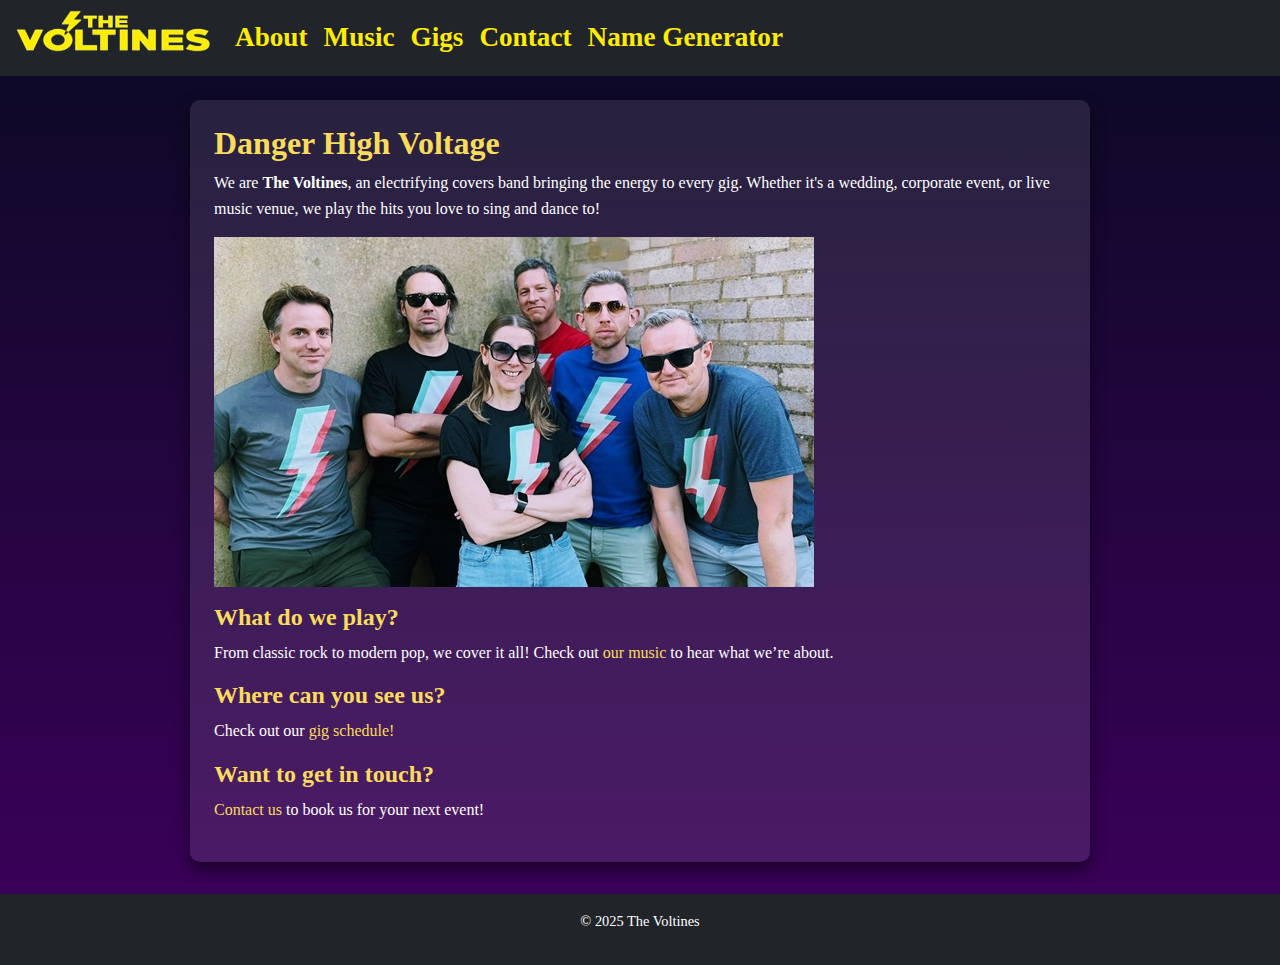
<file: index.html>
<!DOCTYPE html>
<html lang="en">
<head>
    <meta charset="UTF-8">
    <meta name="viewport" content="width=device-width, initial-scale=1.0">
    <title>Home</title>
    <link href="https://cdn.jsdelivr.net/npm/bootstrap@5.3.0/dist/css/bootstrap.min.css" rel="stylesheet">
    <link rel="stylesheet" href="css/style.css">
</head>
<body>
    <!-- Navigation Bar -->
    <nav class="navbar navbar-expand-lg navbar-dark bg-dark">
        <div class="container-fluid">
            <a href="/"><img src="img/logo.png" width="200" height="55" id="logo"></a>
            <button class="navbar-toggler" type="button" data-bs-toggle="collapse" data-bs-target="#navbarNav" aria-controls="navbarNav" aria-expanded="false" aria-label="Toggle navigation">
                <span class="navbar-toggler-icon"></span>
            </button>
            <div class="collapse navbar-collapse" id="navbarNav">
                <ul class="navbar-nav">
                    <li class="nav-item"><a class="nav-link" href="about.html">About</a></li>
                    <li class="nav-item"><a class="nav-link" href="music.html">Music</a></li>
                    <li class="nav-item"><a class="nav-link" href="gigs.html">Gigs</a></li>
                    <li class="nav-item"><a class="nav-link" href="contact.html">Contact</a></li>
                    <li class="nav-item"><a class="nav-link" href="name_generator.html">Name Generator</a></li>
                </ul>
            </div>
        </div>
    </nav>

    <!-- Page Content -->
    <div class="container mt-4">
        <h1>Danger High Voltage</h1>
<p>We are <strong>The Voltines</strong>, an electrifying covers band bringing the energy to every gig. Whether it's a wedding, corporate event, or live music venue, we play the hits you love to sing and dance to!</p>
<p><img alt="The Voltines Band Photo" class="img-fluid" src="img/band-greenway.jpg"/></p>
<h2>What do we play?</h2>
<p>From classic rock to modern pop, we cover it all! Check out <a href="music.html">our music</a> to hear what we’re about.</p>
<h2>Where can you see us?</h2>
<p>Check out our  <a href="gigs.html">gig schedule!</a></p>
<h2>Want to get in touch?</h2>
<p><a href="contact.html">Contact us</a> to book us for your next event!</p>
    </div>

    <!-- Footer -->
    <footer class="bg-dark text-white text-center py-3">
        <p>&copy; 2025 The Voltines</p>
    </footer>

    <script src="https://cdn.jsdelivr.net/npm/bootstrap@5.3.0/dist/js/bootstrap.bundle.min.js"></script>
</body>
</html>
</file>
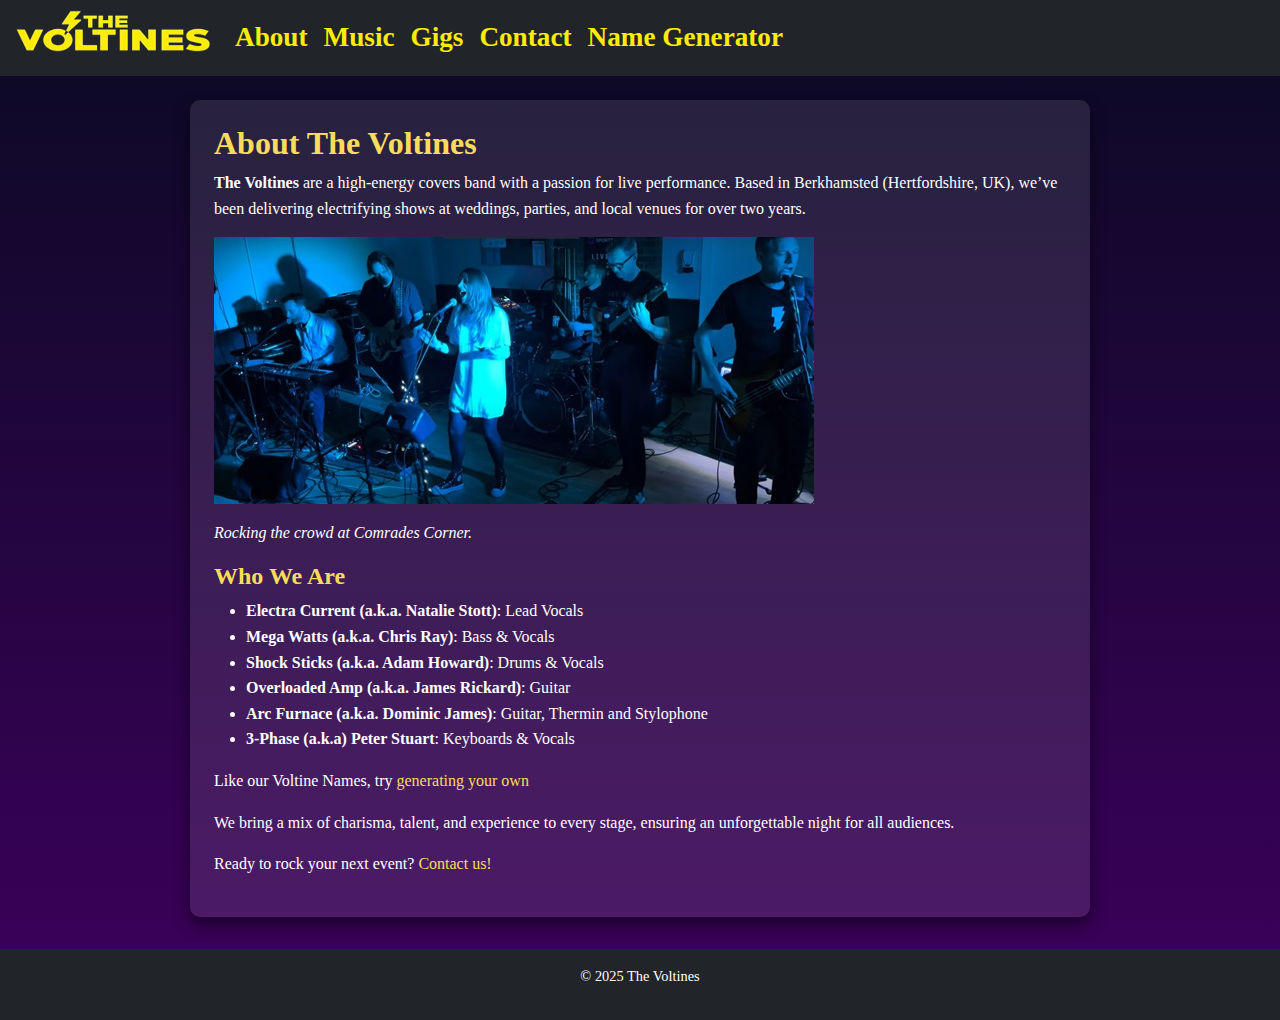
<file: about.html>
<!DOCTYPE html>
<html lang="en">
<head>
    <meta charset="UTF-8">
    <meta name="viewport" content="width=device-width, initial-scale=1.0">
    <title>About</title>
    <link href="https://cdn.jsdelivr.net/npm/bootstrap@5.3.0/dist/css/bootstrap.min.css" rel="stylesheet">
    <link rel="stylesheet" href="css/style.css">
</head>
<body>
    <!-- Navigation Bar -->
    <nav class="navbar navbar-expand-lg navbar-dark bg-dark">
        <div class="container-fluid">
            <a href="/"><img src="img/logo.png" width="200" height="55" id="logo"></a>
            <button class="navbar-toggler" type="button" data-bs-toggle="collapse" data-bs-target="#navbarNav" aria-controls="navbarNav" aria-expanded="false" aria-label="Toggle navigation">
                <span class="navbar-toggler-icon"></span>
            </button>
            <div class="collapse navbar-collapse" id="navbarNav">
                <ul class="navbar-nav">
                    <li class="nav-item"><a class="nav-link" href="about.html">About</a></li>
                    <li class="nav-item"><a class="nav-link" href="music.html">Music</a></li>
                    <li class="nav-item"><a class="nav-link" href="gigs.html">Gigs</a></li>
                    <li class="nav-item"><a class="nav-link" href="contact.html">Contact</a></li>
                    <li class="nav-item"><a class="nav-link" href="name_generator.html">Name Generator</a></li>
                </ul>
            </div>
        </div>
    </nav>

    <!-- Page Content -->
    <div class="container mt-4">
        <h1>About The Voltines</h1>
<p><strong>The Voltines</strong> are a high-energy covers band with a passion for live performance. Based in Berkhamsted (Hertfordshire, UK), we’ve been delivering electrifying shows at weddings, parties, and local venues for over two years.</p>
<p><img alt="Rocking the crowd at Comrades Corner" class="img-fluid" src="img/comrades-corner.jpg"/></p>
<p><em>Rocking the crowd at Comrades Corner.</em></p>
<h2>Who We Are</h2>
<ul>
<li><strong>Electra Current (a.k.a. Natalie Stott)</strong>: Lead Vocals  </li>
<li><strong>Mega Watts (a.k.a. Chris Ray)</strong>: Bass &amp; Vocals  </li>
<li><strong>Shock Sticks (a.k.a. Adam Howard)</strong>: Drums &amp; Vocals  </li>
<li><strong>Overloaded Amp (a.k.a. James Rickard)</strong>: Guitar</li>
<li><strong>Arc Furnace (a.k.a. Dominic James)</strong>: Guitar, Thermin and Stylophone</li>
<li><strong>3-Phase (a.k.a) Peter Stuart</strong>: Keyboards &amp; Vocals</li>
</ul>
<p>Like our Voltine Names, try <a href="name_generator.html">generating your own</a></p>
<p>We bring a mix of charisma, talent, and experience to every stage, ensuring an unforgettable night for all audiences.</p>
<p>Ready to rock your next event? <a href="contact.html">Contact us!</a></p>
    </div>

    <!-- Footer -->
    <footer class="bg-dark text-white text-center py-3">
        <p>&copy; 2025 The Voltines</p>
    </footer>

    <script src="https://cdn.jsdelivr.net/npm/bootstrap@5.3.0/dist/js/bootstrap.bundle.min.js"></script>
</body>
</html>
</file>
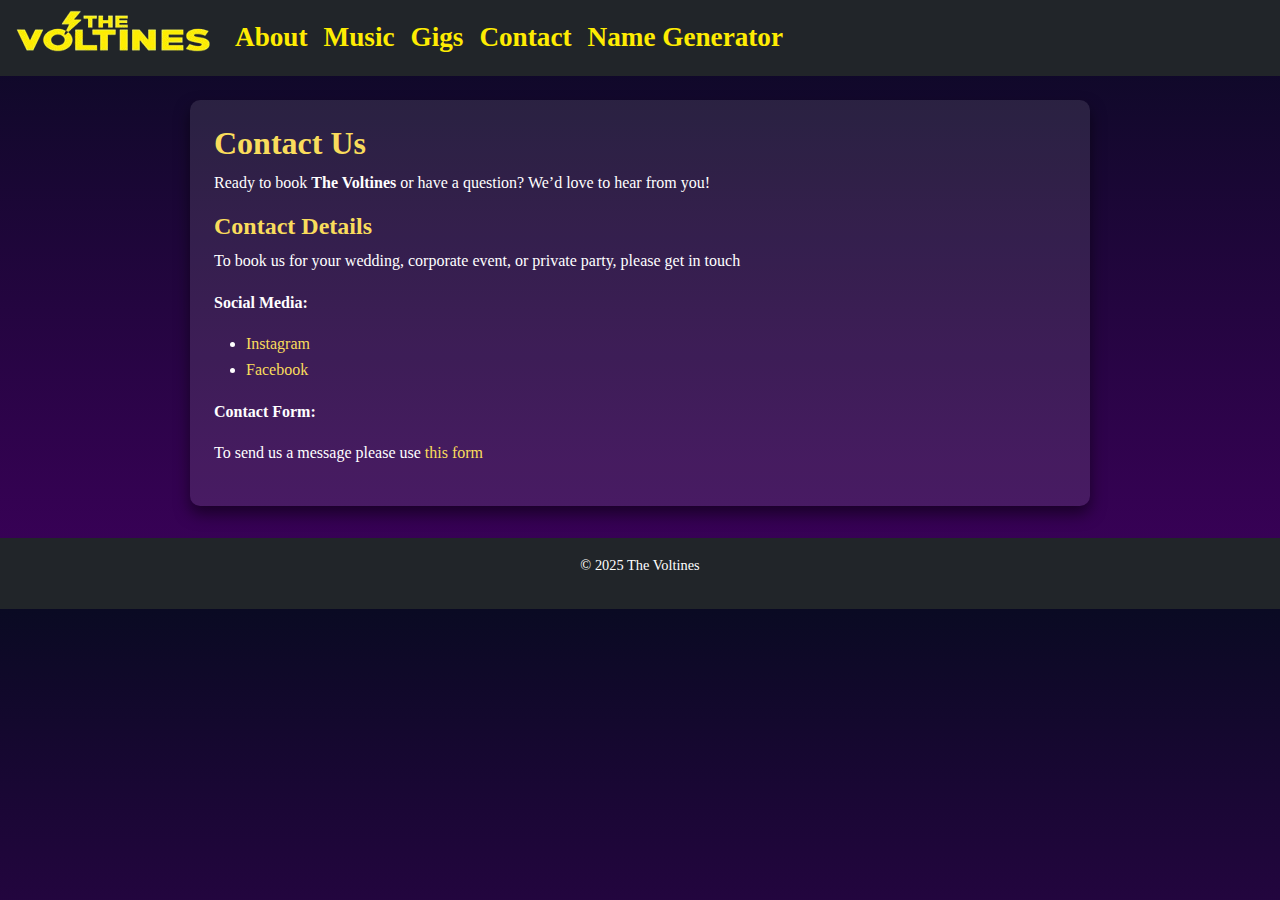
<file: contact.html>
<!DOCTYPE html>
<html lang="en">
<head>
    <meta charset="UTF-8">
    <meta name="viewport" content="width=device-width, initial-scale=1.0">
    <title>Contact</title>
    <link href="https://cdn.jsdelivr.net/npm/bootstrap@5.3.0/dist/css/bootstrap.min.css" rel="stylesheet">
    <link rel="stylesheet" href="css/style.css">
</head>
<body>
    <!-- Navigation Bar -->
    <nav class="navbar navbar-expand-lg navbar-dark bg-dark">
        <div class="container-fluid">
            <a href="/"><img src="img/logo.png" width="200" height="55" id="logo"></a>
            <button class="navbar-toggler" type="button" data-bs-toggle="collapse" data-bs-target="#navbarNav" aria-controls="navbarNav" aria-expanded="false" aria-label="Toggle navigation">
                <span class="navbar-toggler-icon"></span>
            </button>
            <div class="collapse navbar-collapse" id="navbarNav">
                <ul class="navbar-nav">
                    <li class="nav-item"><a class="nav-link" href="about.html">About</a></li>
                    <li class="nav-item"><a class="nav-link" href="music.html">Music</a></li>
                    <li class="nav-item"><a class="nav-link" href="gigs.html">Gigs</a></li>
                    <li class="nav-item"><a class="nav-link" href="contact.html">Contact</a></li>
                    <li class="nav-item"><a class="nav-link" href="name_generator.html">Name Generator</a></li>
                </ul>
            </div>
        </div>
    </nav>

    <!-- Page Content -->
    <div class="container mt-4">
        <h1>Contact Us</h1>
<p>Ready to book <strong>The Voltines</strong> or have a question? We’d love to hear from you!</p>
<h2>Contact Details</h2>
<p>To book us for your wedding, corporate event, or private party, please get in touch</p>
<p><strong>Social Media:</strong> </p>
<ul>
<li><a href="https://www.instagram.com/voltinesband/profilecard/?igsh=MTRvM3F1bWxvNnZhbg==">Instagram</a> </li>
<li><a href="https://www.facebook.com/profile.php?id=61568197830859">Facebook</a> </li>
</ul>
<p><strong>Contact Form:</strong> </p>
<p>To send us a message please use <a href="https://docs.google.com/forms/d/e/1FAIpQLScPvHUSxz1SO5exwf4hsLrJLEWIgl3pLtvekLAhjblnADF1OA/viewform?embedded=false">this form</a></p>
    </div>

    <!-- Footer -->
    <footer class="bg-dark text-white text-center py-3">
        <p>&copy; 2025 The Voltines</p>
    </footer>

    <script src="https://cdn.jsdelivr.net/npm/bootstrap@5.3.0/dist/js/bootstrap.bundle.min.js"></script>
</body>
</html>
</file>
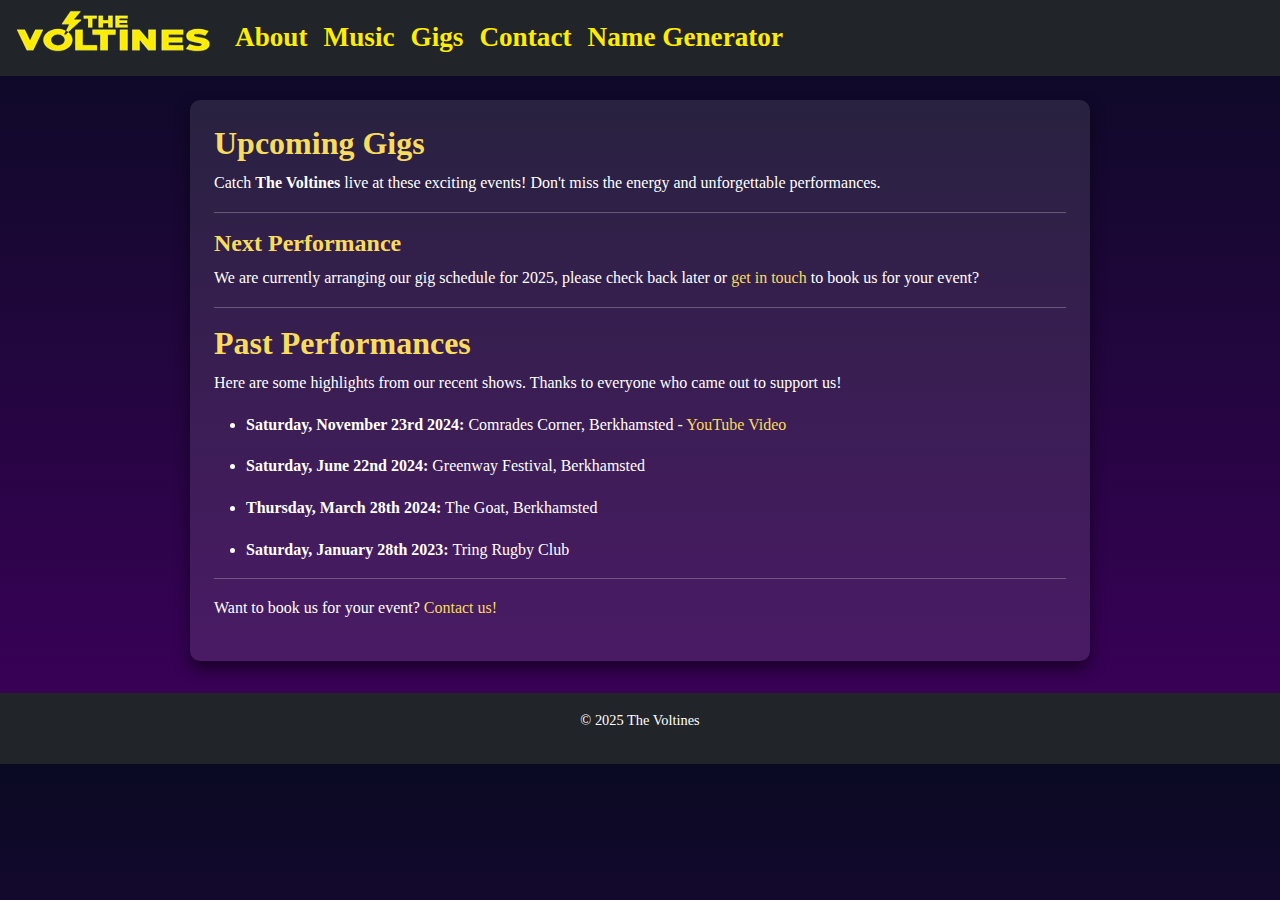
<file: gigs.html>
<!DOCTYPE html>
<html lang="en">
<head>
    <meta charset="UTF-8">
    <meta name="viewport" content="width=device-width, initial-scale=1.0">
    <title>Gigs</title>
    <link href="https://cdn.jsdelivr.net/npm/bootstrap@5.3.0/dist/css/bootstrap.min.css" rel="stylesheet">
    <link rel="stylesheet" href="css/style.css">
</head>
<body>
    <!-- Navigation Bar -->
    <nav class="navbar navbar-expand-lg navbar-dark bg-dark">
        <div class="container-fluid">
            <a href="/"><img src="img/logo.png" width="200" height="55" id="logo"></a>
            <button class="navbar-toggler" type="button" data-bs-toggle="collapse" data-bs-target="#navbarNav" aria-controls="navbarNav" aria-expanded="false" aria-label="Toggle navigation">
                <span class="navbar-toggler-icon"></span>
            </button>
            <div class="collapse navbar-collapse" id="navbarNav">
                <ul class="navbar-nav">
                    <li class="nav-item"><a class="nav-link" href="about.html">About</a></li>
                    <li class="nav-item"><a class="nav-link" href="music.html">Music</a></li>
                    <li class="nav-item"><a class="nav-link" href="gigs.html">Gigs</a></li>
                    <li class="nav-item"><a class="nav-link" href="contact.html">Contact</a></li>
                    <li class="nav-item"><a class="nav-link" href="name_generator.html">Name Generator</a></li>
                </ul>
            </div>
        </div>
    </nav>

    <!-- Page Content -->
    <div class="container mt-4">
        <h1>Upcoming Gigs</h1>
<p>Catch <strong>The Voltines</strong> live at these exciting events! Don't miss the energy and unforgettable performances.</p>
<hr/>
<h2>Next Performance</h2>
<p>We are currently arranging our gig schedule for 2025, please check back later or <a href="contact.html">get in touch</a> to book us for your event? </p>
<hr/>
<h1>Past Performances</h1>
<p>Here are some highlights from our recent shows. Thanks to everyone who came out to support us!</p>
<ul>
<li>
<p><strong>Saturday, November 23rd 2024:</strong> Comrades Corner, Berkhamsted - <a href="https://www.youtube.com/playlist?list=PLw5R-srekOnHNYEg2qVXjqzlteNRqiKa8">YouTube Video</a></p>
</li>
<li>
<p><strong>Saturday, June 22nd 2024:</strong> Greenway Festival, Berkhamsted</p>
</li>
<li>
<p><strong>Thursday, March 28th 2024:</strong> The Goat, Berkhamsted</p>
</li>
<li>
<p><strong>Saturday, January 28th 2023:</strong> Tring Rugby Club</p>
</li>
</ul>
<hr/>
<p>Want to book us for your event? <a href="contact.html">Contact us!</a></p>
    </div>

    <!-- Footer -->
    <footer class="bg-dark text-white text-center py-3">
        <p>&copy; 2025 The Voltines</p>
    </footer>

    <script src="https://cdn.jsdelivr.net/npm/bootstrap@5.3.0/dist/js/bootstrap.bundle.min.js"></script>
</body>
</html>
</file>
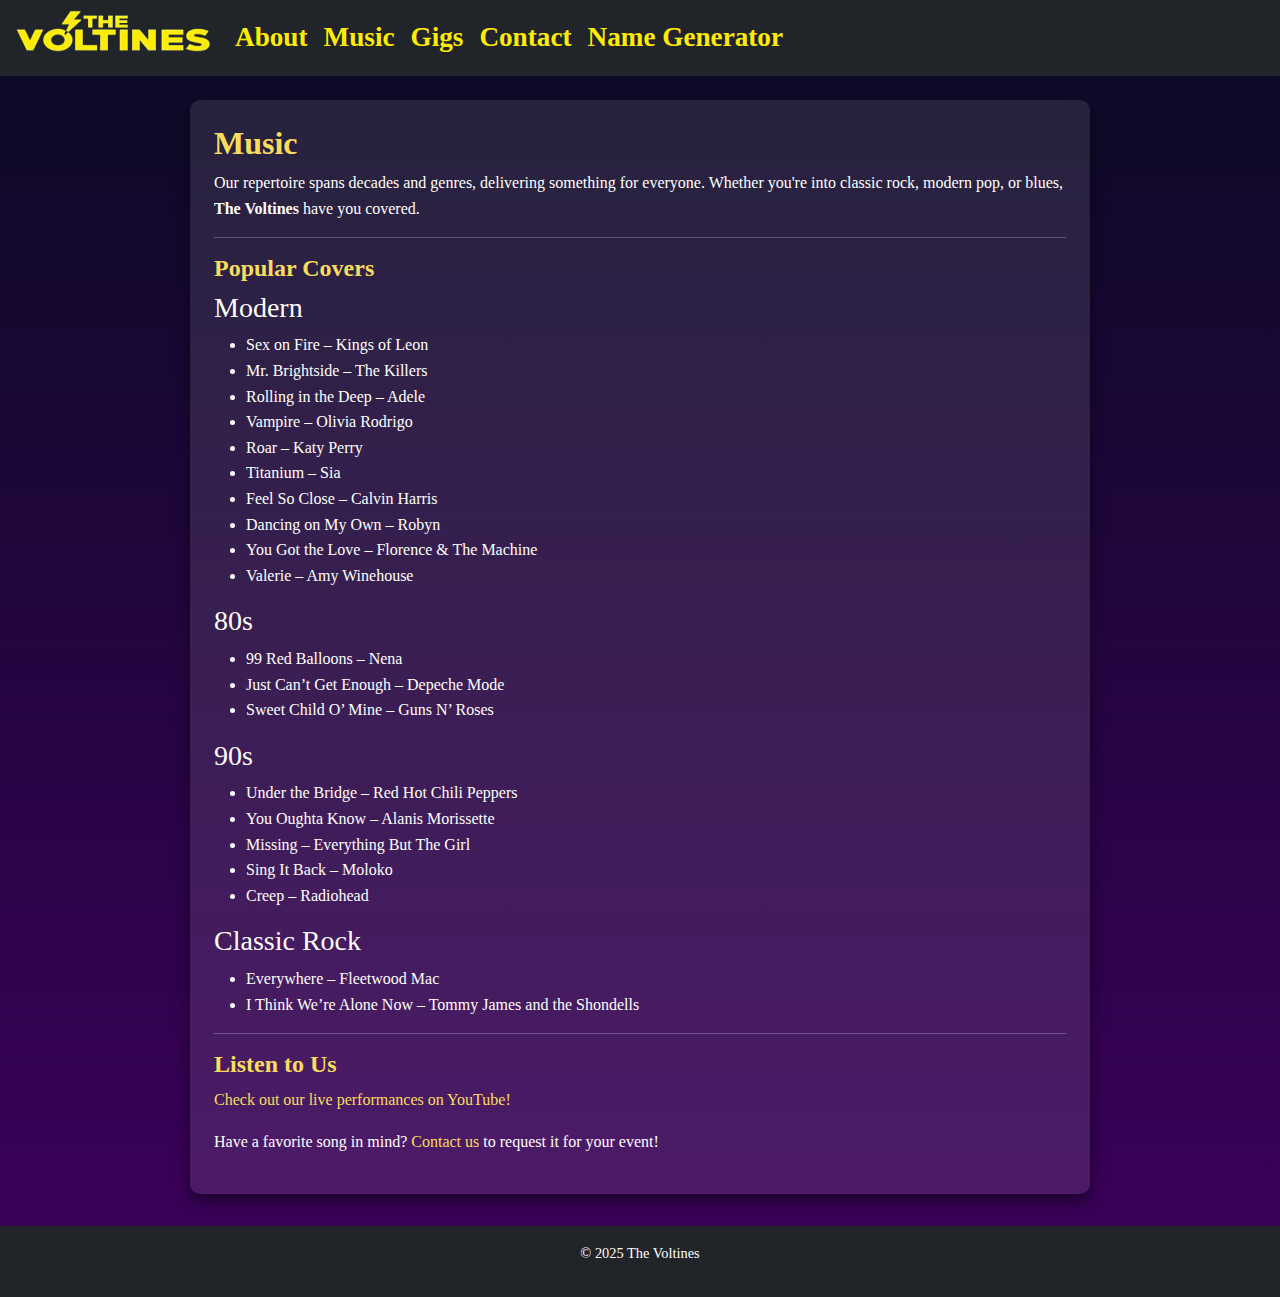
<file: music.html>
<!DOCTYPE html>
<html lang="en">
<head>
    <meta charset="UTF-8">
    <meta name="viewport" content="width=device-width, initial-scale=1.0">
    <title>Music</title>
    <link href="https://cdn.jsdelivr.net/npm/bootstrap@5.3.0/dist/css/bootstrap.min.css" rel="stylesheet">
    <link rel="stylesheet" href="css/style.css">
</head>
<body>
    <!-- Navigation Bar -->
    <nav class="navbar navbar-expand-lg navbar-dark bg-dark">
        <div class="container-fluid">
            <a href="/"><img src="img/logo.png" width="200" height="55" id="logo"></a>
            <button class="navbar-toggler" type="button" data-bs-toggle="collapse" data-bs-target="#navbarNav" aria-controls="navbarNav" aria-expanded="false" aria-label="Toggle navigation">
                <span class="navbar-toggler-icon"></span>
            </button>
            <div class="collapse navbar-collapse" id="navbarNav">
                <ul class="navbar-nav">
                    <li class="nav-item"><a class="nav-link" href="about.html">About</a></li>
                    <li class="nav-item"><a class="nav-link" href="music.html">Music</a></li>
                    <li class="nav-item"><a class="nav-link" href="gigs.html">Gigs</a></li>
                    <li class="nav-item"><a class="nav-link" href="contact.html">Contact</a></li>
                    <li class="nav-item"><a class="nav-link" href="name_generator.html">Name Generator</a></li>
                </ul>
            </div>
        </div>
    </nav>

    <!-- Page Content -->
    <div class="container mt-4">
        <h1>Music</h1>
<p>Our repertoire spans decades and genres, delivering something for everyone. Whether you're into classic rock, modern pop, or blues, <strong>The Voltines</strong> have you covered.</p>
<hr/>
<h2>Popular Covers</h2>
<h3>Modern</h3>
<ul>
<li>Sex on Fire – Kings of Leon</li>
<li>Mr. Brightside – The Killers</li>
<li>Rolling in the Deep – Adele</li>
<li>Vampire – Olivia Rodrigo</li>
<li>Roar – Katy Perry</li>
<li>Titanium – Sia</li>
<li>Feel So Close – Calvin Harris</li>
<li>Dancing on My Own – Robyn</li>
<li>You Got the Love – Florence &amp; The Machine</li>
<li>Valerie – Amy Winehouse</li>
</ul>
<h3>80s</h3>
<ul>
<li>99 Red Balloons – Nena</li>
<li>Just Can’t Get Enough – Depeche Mode</li>
<li>Sweet Child O’ Mine – Guns N’ Roses</li>
</ul>
<h3>90s</h3>
<ul>
<li>Under the Bridge – Red Hot Chili Peppers</li>
<li>You Oughta Know – Alanis Morissette</li>
<li>Missing – Everything But The Girl</li>
<li>Sing It Back – Moloko</li>
<li>Creep – Radiohead</li>
</ul>
<h3>Classic Rock</h3>
<ul>
<li>Everywhere – Fleetwood Mac</li>
<li>I Think We’re Alone Now – Tommy James and the Shondells</li>
</ul>
<hr/>
<h2>Listen to Us</h2>
<p><a href="https://www.youtube.com/playlist?list=PLw5R-srekOnHNYEg2qVXjqzlteNRqiKa8">Check out our live performances on YouTube!</a></p>
<p>Have a favorite song in mind? <a href="contact.html">Contact us</a> to request it for your event!</p>
    </div>

    <!-- Footer -->
    <footer class="bg-dark text-white text-center py-3">
        <p>&copy; 2025 The Voltines</p>
    </footer>

    <script src="https://cdn.jsdelivr.net/npm/bootstrap@5.3.0/dist/js/bootstrap.bundle.min.js"></script>
</body>
</html>
</file>
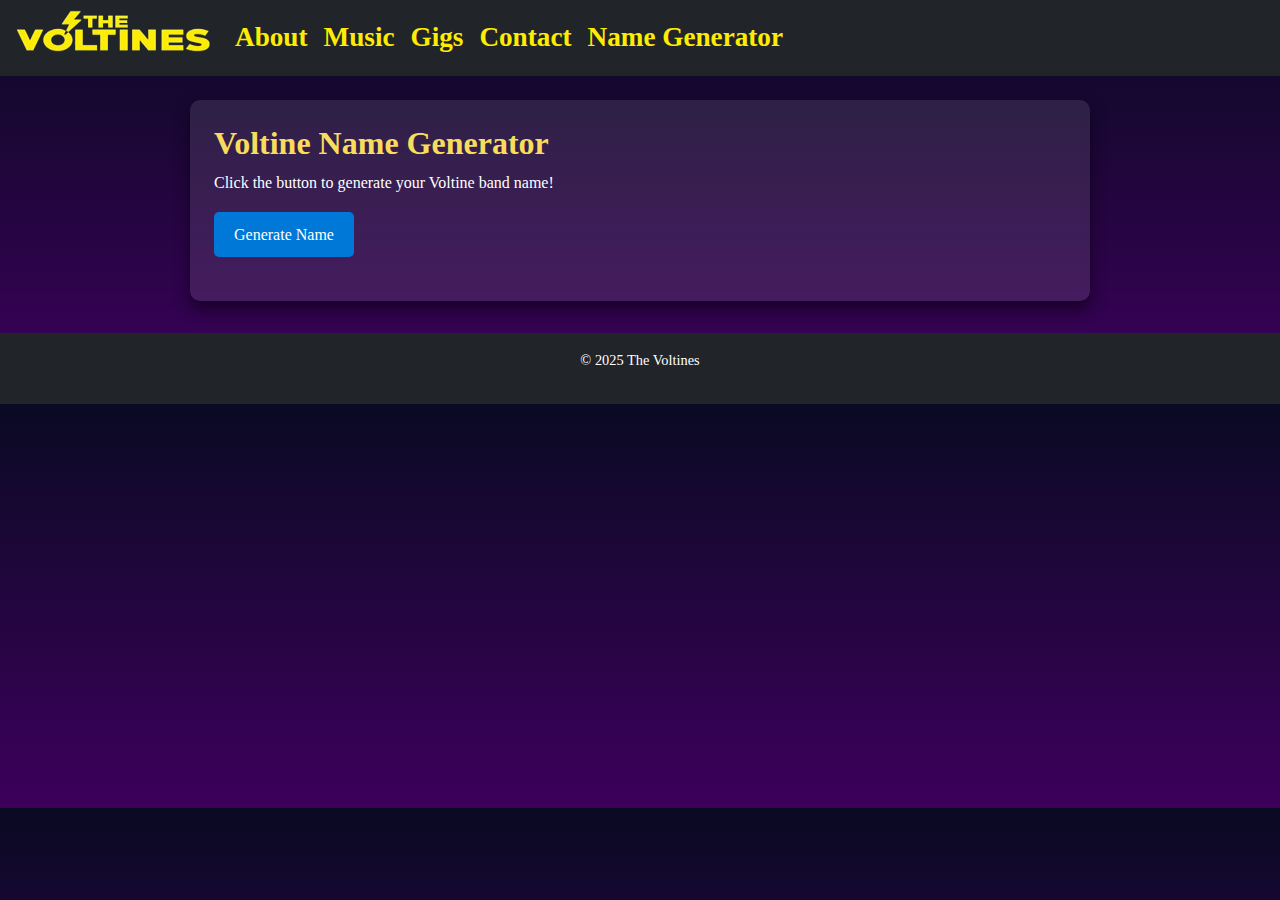
<file: name_generator.html>
<!DOCTYPE html>
<html lang="en">
<head>
    <meta charset="UTF-8">
    <meta name="viewport" content="width=device-width, initial-scale=1.0">
    <title>Name_generator</title>
    <link href="https://cdn.jsdelivr.net/npm/bootstrap@5.3.0/dist/css/bootstrap.min.css" rel="stylesheet">
    <link rel="stylesheet" href="css/style.css">
</head>
<body>
    <!-- Navigation Bar -->
    <nav class="navbar navbar-expand-lg navbar-dark bg-dark">
        <div class="container-fluid">
            <a href="/"><img src="img/logo.png" width="200" height="55" id="logo"></a>
            <button class="navbar-toggler" type="button" data-bs-toggle="collapse" data-bs-target="#navbarNav" aria-controls="navbarNav" aria-expanded="false" aria-label="Toggle navigation">
                <span class="navbar-toggler-icon"></span>
            </button>
            <div class="collapse navbar-collapse" id="navbarNav">
                <ul class="navbar-nav">
                    <li class="nav-item"><a class="nav-link" href="about.html">About</a></li>
                    <li class="nav-item"><a class="nav-link" href="music.html">Music</a></li>
                    <li class="nav-item"><a class="nav-link" href="gigs.html">Gigs</a></li>
                    <li class="nav-item"><a class="nav-link" href="contact.html">Contact</a></li>
                    <li class="nav-item"><a class="nav-link" href="name_generator.html">Name Generator</a></li>
                </ul>
            </div>
        </div>
    </nav>

    <!-- Page Content -->
    <div class="container mt-4">
        <h1>Voltine Name Generator</h1>
<p>Click the button to generate your Voltine band name!</p>
<p><button onclick="generateVoltineName()">Generate Name</button></p>
<div id="thinking">
    Thinking<span class="dots"></span><span class="dots"></span><span class="dots"></span>
</div>
<div id="result"></div>
<script src="js/name_generator.js">
</script>
    </div>

    <!-- Footer -->
    <footer class="bg-dark text-white text-center py-3">
        <p>&copy; 2025 The Voltines</p>
    </footer>

    <script src="https://cdn.jsdelivr.net/npm/bootstrap@5.3.0/dist/js/bootstrap.bundle.min.js"></script>
</body>
</html>
</file>
<file: css/style.css>
body {
    font-family: 'Verdana';
    color: #ffffff; 
    background: linear-gradient(to bottom, #0a0a23, #3d005c);
    margin: 0;
    padding: 0;
    line-height: 1.6;
}

a {
    color: #f9dc5c; 
    text-decoration: none;
    transition: color 0.3s ease;
}

a:hover {
    color: #ff6f61; 
}


h1 {
    font-size: 2rem;
    font-weight: bold;
    color: #f9dc5c; 
}

h2 {
    font-size: 1.5rem;
    font-weight: bold;
    color: #f9dc5c;
}

.container {
    max-width: 900px;
    margin: 2rem auto;
    padding: 1.5rem;
    background: rgba(255, 255, 255, 0.1);
    border-radius: 10px;
    box-shadow: 0 8px 15px rgba(0, 0, 0, 0.5);
}

footer {
    background: #02020f;
    color: #ffffff;
    text-align: center;
    padding: 1rem 0;
    margin-top: 2rem;
    font-size: 0.9rem;
}

#logo {
    margin-right: 15px;
    padding-bottom: 13px;
}

#navbarNav > ul > li > a {
    vertical-align: bottom;
    font-size: 1.7rem;
    font-weight: bold;
    color: #FEEC02; 
}

#navbarNav > ul > li > a:hover {
    color: #ff0000; 
}

/* Styles related to name generator */

#result {
    font-size: 1.5rem;
    color: #FEEC02; 
    margin-top: 20px;
  }

button {
  font-size: 1rem;
  padding: 10px 20px;
  background-color: #0078D7;
  color: white;
  border: none;
  border-radius: 5px;
  cursor: pointer;
}

button:hover {
  background-color: #005FA3;
}

#thinking {
  font-size: 1rem;
  color: #555;
  display: none;
  margin-top: 20px;
}

.dots {
  display: inline-block;
  width: 8px;
  height: 8px;
  margin: 0 3px;
  background-color: #555;
  border-radius: 50%;
  animation: blink 1.5s infinite ease-in-out;
}

.dots:nth-child(2) {
  animation-delay: 0.3s;
}

.dots:nth-child(3) {
  animation-delay: 0.6s;

}
@keyframes blink {
  0%, 80%, 100% {
    opacity: 0;
  }
  40% {
    opacity: 1;
  }
}
</file>
